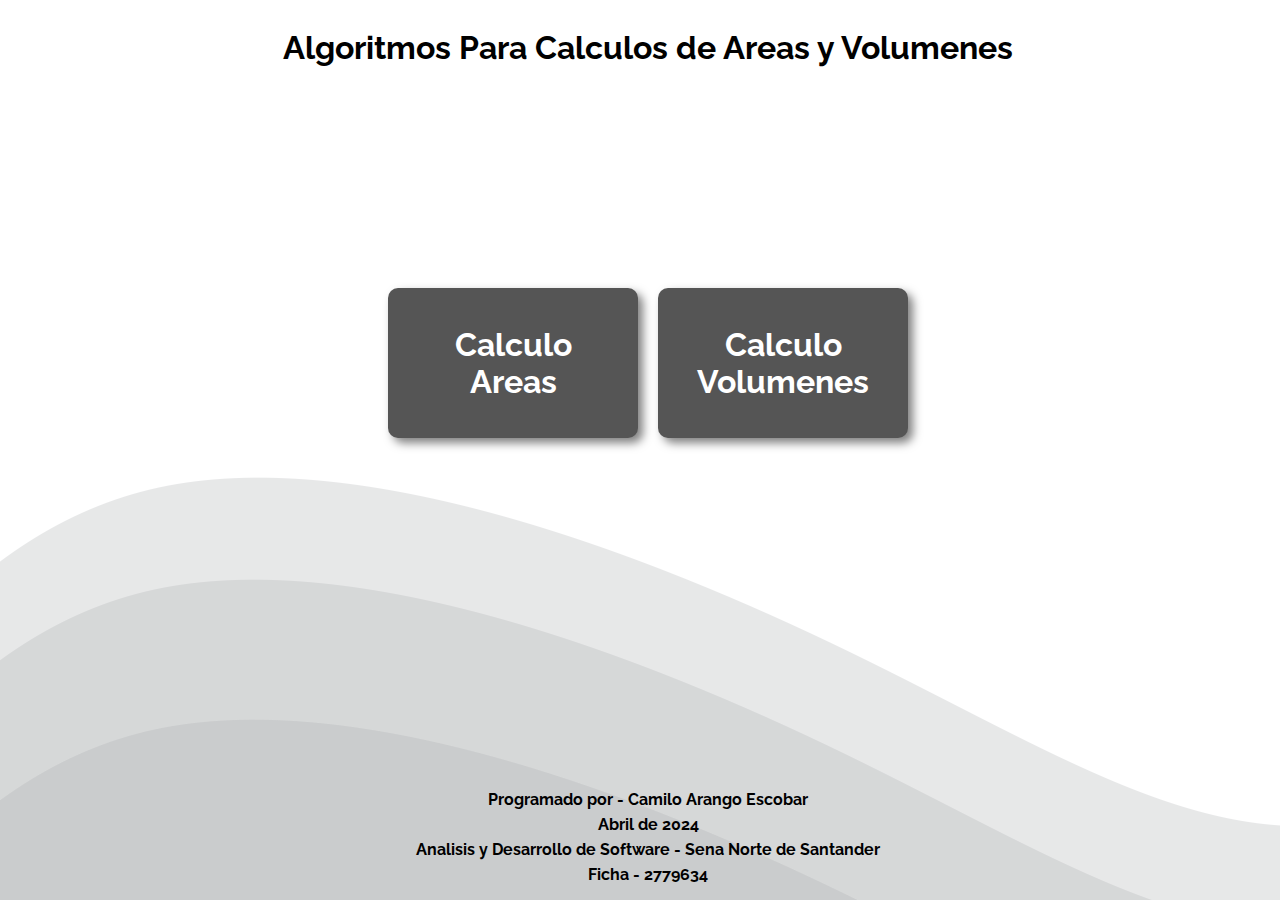
<file: index.html>
<!DOCTYPE html>
<html lang="en">
<head>
    <meta charset="UTF-8">
    <meta name="viewport" content="width=device-width, initial-scale=1.0">
    <link rel="icon" href="./public/logo_sena.svg" />
    <link rel="stylesheet" href="./css/index.css">
    <link rel="preconnect" href="https://fonts.googleapis.com">
    <link rel="preconnect" href="https://fonts.gstatic.com" crossorigin>
    <link href="https://fonts.googleapis.com/css2?family=Raleway:ital,wght@0,100..900;1,100..900&display=swap" rel="stylesheet">
    <title>Matematicas</title>
</head>
<body class="body">
    <h1 class="titulo">Algoritmos Para Calculos de Areas y Volumenes</h1>
    <div class="buttons">
        <a href="./pages/Areas.html">
            <div class="button">
                <p>Calculo<br>Areas</p>
            </div>
        </a>
        <a href="./pages/Volumenes.html">
            <div class="button">
                <p>Calculo<br>Volumenes</p>
            </div>
        </a>
        
        
        
    </div>

    <footer class="footer">
        <div class="footer__div">
            <p class="footer__text">Programado por - Camilo Arango Escobar</p>
            <p class="footer__text">Abril de 2024</p>
            <p class="footer__text">Analisis y Desarrollo de Software - Sena Norte de Santander</p>
            <p class="footer__text">Ficha - 2779634</p>
        </div>
    </footer>
    
</body>

</html>
</file>
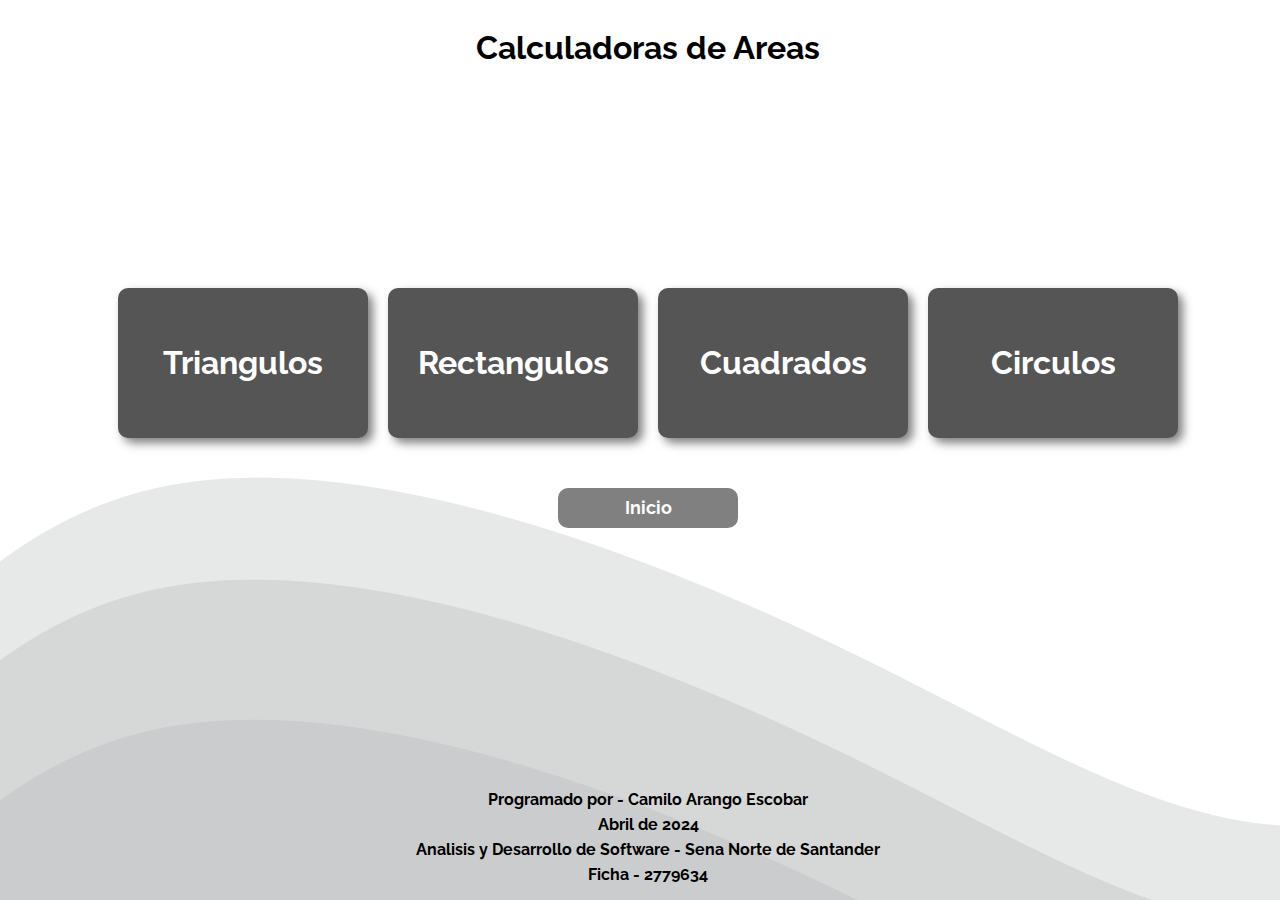
<file: pages/Areas.html>
<!DOCTYPE html>
<html lang="en">
<head>
    <meta charset="UTF-8">
    <meta name="viewport" content="width=device-width, initial-scale=1.0">
    <link rel="icon" href="../public/logo_sena.svg" />
    <link rel="stylesheet" href="../css/index.css">
    <link rel="preconnect" href="https://fonts.googleapis.com">
    <link rel="preconnect" href="https://fonts.gstatic.com" crossorigin>
    <link href="https://fonts.googleapis.com/css2?family=Raleway:ital,wght@0,100..900;1,100..900&display=swap" rel="stylesheet">
    <title>Calculadora de Areas</title>
</head>
<body class="body">
    <h1 class="titulo">Calculadoras de Areas</h1>
    <div class="buttons">
        <a href="../pages/triangulos.html">
            <div class="button">
                <p>Triangulos</p>
            </div>
        </a>
        <a href="../pages/rectangulos.html">
            <div class="button">
                <p>Rectangulos</p>
            </div>
        </a>
        <a href="../pages/cuadrados.html">
            <div class="button">
                <p>Cuadrados</p>
            </div>
        </a>
        <a href="../pages/circulos.html">
            <div class="button">
                <p>Circulos</p>
            </div>
        </a>
    </div>
    <div class="back__menu">
        <a href="../index.html"><button class="form__button">Inicio</button></a>
    </div>

    <footer class="footer">
        <div class="footer__div">
            <p class="footer__text">Programado por - Camilo Arango Escobar</p>
            <p class="footer__text">Abril de 2024</p>
            <p class="footer__text">Analisis y Desarrollo de Software - Sena Norte de Santander</p>
            <p class="footer__text">Ficha - 2779634</p>
        </div>
    </footer>
    
</body>

</html>
</file>
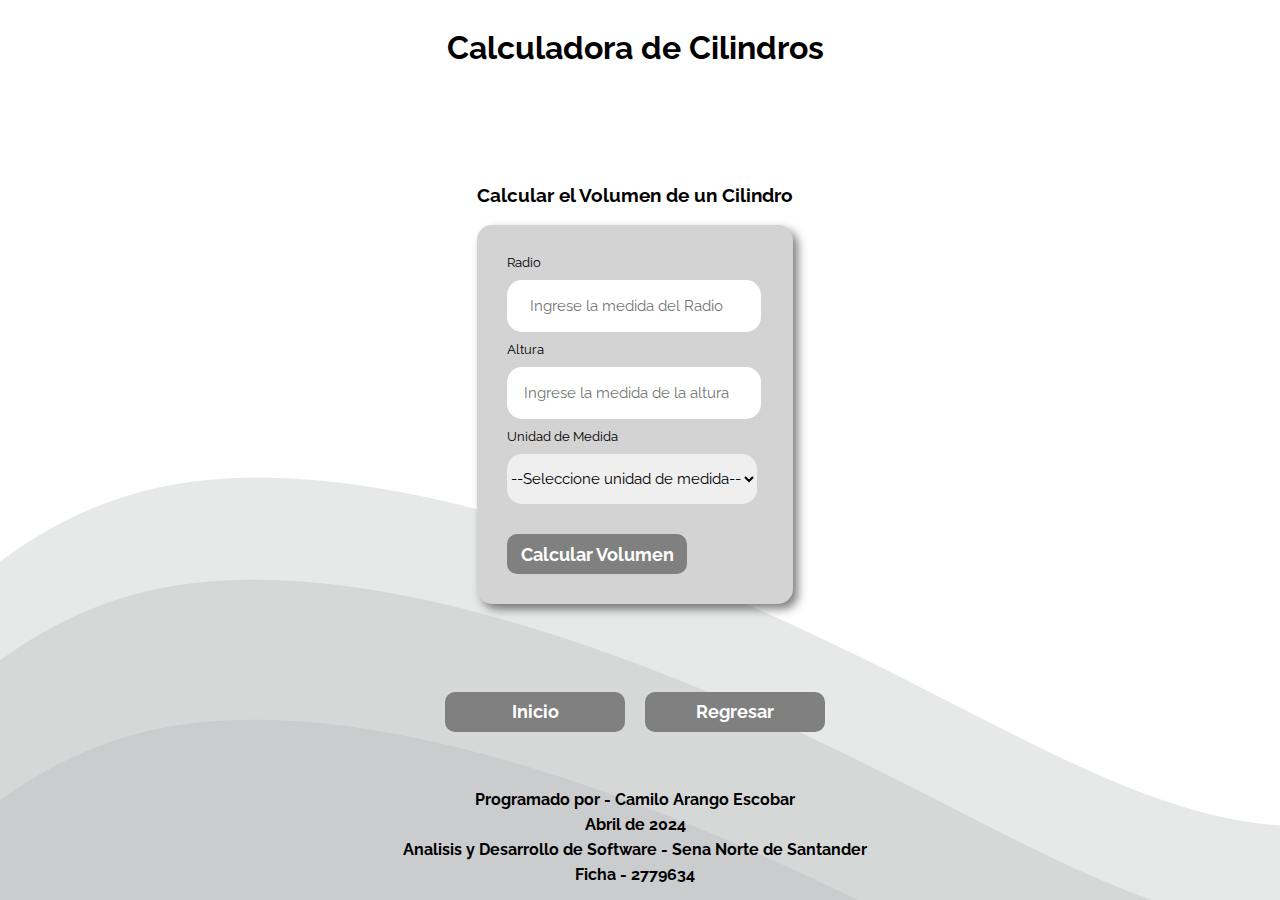
<file: pages/cilindros.html>
<!DOCTYPE html>
<html lang="en">
<head>
    <meta charset="UTF-8">
    <meta name="viewport" content="width=device-width, initial-scale=1.0">
    <link rel="icon" href="../public/logo_sena.svg" />
    <link rel="stylesheet" href="../css/pregunta1.css">
    <link rel="preconnect" href="https://fonts.googleapis.com">
    <link rel="preconnect" href="https://fonts.gstatic.com" crossorigin>
    <link href="https://fonts.googleapis.com/css2?family=Raleway:ital,wght@0,100..900;1,100..900&display=swap" rel="stylesheet">
    <title>Cilindros</title>
</head>
<body class="body">
    <h1 class="titulo">Calculadora de Cilindros</h1>
    <div class="content__div">
        
        <div class="form__div">
            <h3>Calcular el Volumen de un Cilindro</h3>
            <form action="submit" class="form volumen">

                <label for="input" class="label">Radio</label>
                <input type="number" class="input radio" placeholder="Ingrese la medida del Radio">
                <label for="input" class="label">Altura</label>
                <input type="number" class="input altura" placeholder="Ingrese la medida de la altura">

                <label for="medidas" class="label">Unidad de Medida</label>
                <select name="medidas" id="medidas" class="input medida_volumen">
                    <option value="">--Seleccione unidad de medida--</option>
                    <option value="cm">Centimetros</option>
                    <option value="m">Metros</option>
                    <option value="km">Kilometros</option>
                    <option value="in">Pulgadas</option>
                    <option value="ft">Pies</option>
                    <option value="mi">Millas</option>
                </select>

                <button class="form__button">Calcular Volumen</button>
            </form>

        </div>

    </div>
    <div class="back__menu">
        <a href="../index.html"><button class="form__button">Inicio</button></a>
        <a href="../pages/Volumenes.html"><button class="form__button">Regresar</button></a>
    </div>
    
   
    <footer class="footer">
        <div class="footer__div">
            <p class="footer__text">Programado por - Camilo Arango Escobar</p>
            <p class="footer__text">Abril de 2024</p>
            <p class="footer__text">Analisis y Desarrollo de Software - Sena Norte de Santander</p>
            <p class="footer__text">Ficha - 2779634</p>
        </div>
    </footer>
    
    <script src="../scripts/cilindros.js" type="text/javascript"></script>
</body>

</html>
</file>
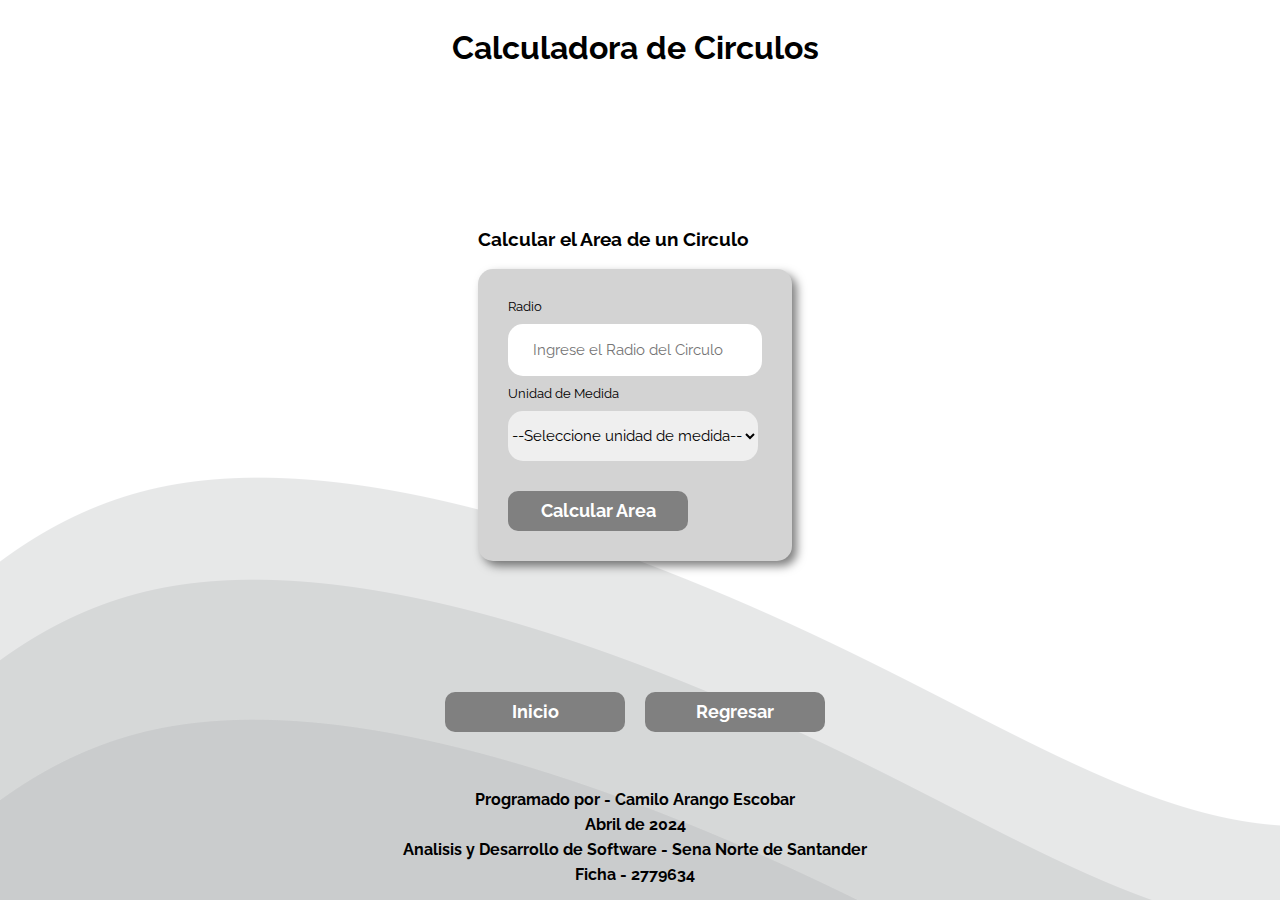
<file: pages/circulos.html>
<!DOCTYPE html>
<html lang="en">
<head>
    <meta charset="UTF-8">
    <meta name="viewport" content="width=device-width, initial-scale=1.0">
    <link rel="icon" href="../public/logo_sena.svg" />
    <link rel="stylesheet" href="../css/pregunta1.css">
    <link rel="preconnect" href="https://fonts.googleapis.com">
    <link rel="preconnect" href="https://fonts.gstatic.com" crossorigin>
    <link href="https://fonts.googleapis.com/css2?family=Raleway:ital,wght@0,100..900;1,100..900&display=swap" rel="stylesheet">
    <title>Circulos</title>
</head>
<body class="body">
    <h1 class="titulo">Calculadora de Circulos</h1>
    <div class="content__div">
        
        <div class="form__div">
            <h3>Calcular el Area de un Circulo</h3>
            <form action="submit" class="form area">

                <label for="input" class="label">Radio</label>
                <input type="number" class="input radio_area" placeholder="Ingrese el Radio del Circulo">

                <label for="medidas" class="label">Unidad de Medida</label>
                <select name="medidas" id="medidas" class="input medida_area">
                    <option value="">--Seleccione unidad de medida--</option>
                    <option value="cm">Centimetros</option>
                    <option value="m">Metros</option>
                    <option value="km">Kilometros</option>
                    <option value="in">Pulgadas</option>
                    <option value="ft">Pies</option>
                    <option value="mi">Millas</option>
                </select>

                <button class="form__button">Calcular Area</button>
            </form>

        </div>

    </div>
    <div class="back__menu">
        <a href="../index.html"><button class="form__button">Inicio</button></a>
        <a href="../pages/Areas.html"><button class="form__button">Regresar</button></a>
    </div>
    
   
    <footer class="footer">
        <div class="footer__div">
            <p class="footer__text">Programado por - Camilo Arango Escobar</p>
            <p class="footer__text">Abril de 2024</p>
            <p class="footer__text">Analisis y Desarrollo de Software - Sena Norte de Santander</p>
            <p class="footer__text">Ficha - 2779634</p>
        </div>
    </footer>
    
    <script src="../scripts/circulos.js" type="text/javascript"></script>
</body>

</html>
</file>
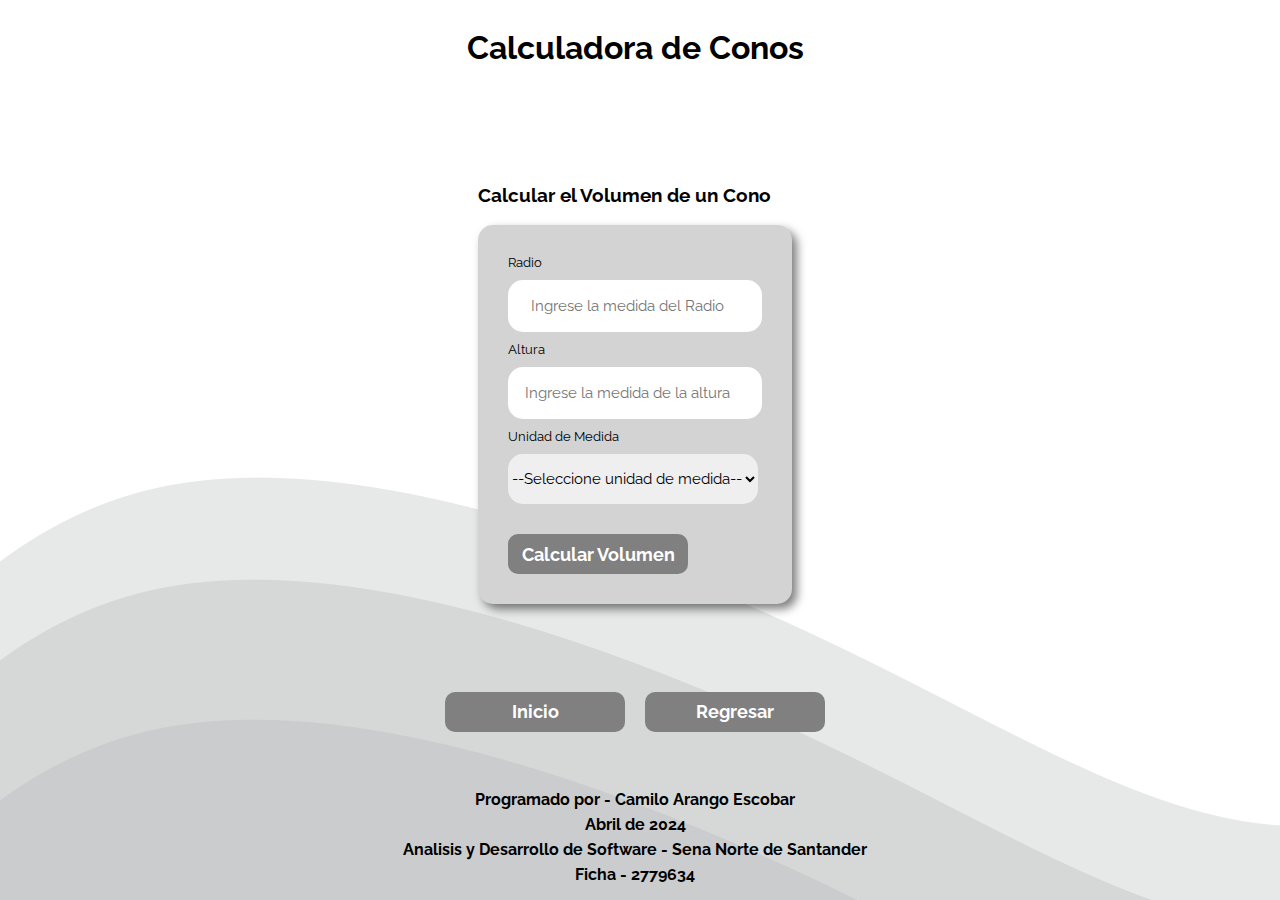
<file: pages/conos.html>
<!DOCTYPE html>
<html lang="en">
<head>
    <meta charset="UTF-8">
    <meta name="viewport" content="width=device-width, initial-scale=1.0">
    <link rel="icon" href="../public/logo_sena.svg" />
    <link rel="stylesheet" href="../css/pregunta1.css">
    <link rel="preconnect" href="https://fonts.googleapis.com">
    <link rel="preconnect" href="https://fonts.gstatic.com" crossorigin>
    <link href="https://fonts.googleapis.com/css2?family=Raleway:ital,wght@0,100..900;1,100..900&display=swap" rel="stylesheet">
    <title>Conos</title>
</head>
<body class="body">
    <h1 class="titulo">Calculadora de Conos</h1>
    <div class="content__div">
        
        <div class="form__div">
            <h3>Calcular el Volumen de un Cono</h3>
            <form action="submit" class="form volumen">

                <label for="input" class="label">Radio</label>
                <input type="number" class="input radio" placeholder="Ingrese la medida del Radio">
                <label for="input" class="label">Altura</label>
                <input type="number" class="input altura" placeholder="Ingrese la medida de la altura">

                <label for="medidas" class="label">Unidad de Medida</label>
                <select name="medidas" id="medidas" class="input medida_volumen">
                    <option value="">--Seleccione unidad de medida--</option>
                    <option value="cm">Centimetros</option>
                    <option value="m">Metros</option>
                    <option value="km">Kilometros</option>
                    <option value="in">Pulgadas</option>
                    <option value="ft">Pies</option>
                    <option value="mi">Millas</option>
                </select>

                <button class="form__button">Calcular Volumen</button>
            </form>

        </div>

    </div>
    <div class="back__menu">
        <a href="../index.html"><button class="form__button">Inicio</button></a>
        <a href="../pages/Volumenes.html"><button class="form__button">Regresar</button></a>
    </div>
    
   
    <footer class="footer">
        <div class="footer__div">
            <p class="footer__text">Programado por - Camilo Arango Escobar</p>
            <p class="footer__text">Abril de 2024</p>
            <p class="footer__text">Analisis y Desarrollo de Software - Sena Norte de Santander</p>
            <p class="footer__text">Ficha - 2779634</p>
        </div>
    </footer>
    
    <script src="../scripts/conos.js" type="text/javascript"></script>
</body>

</html>
</file>
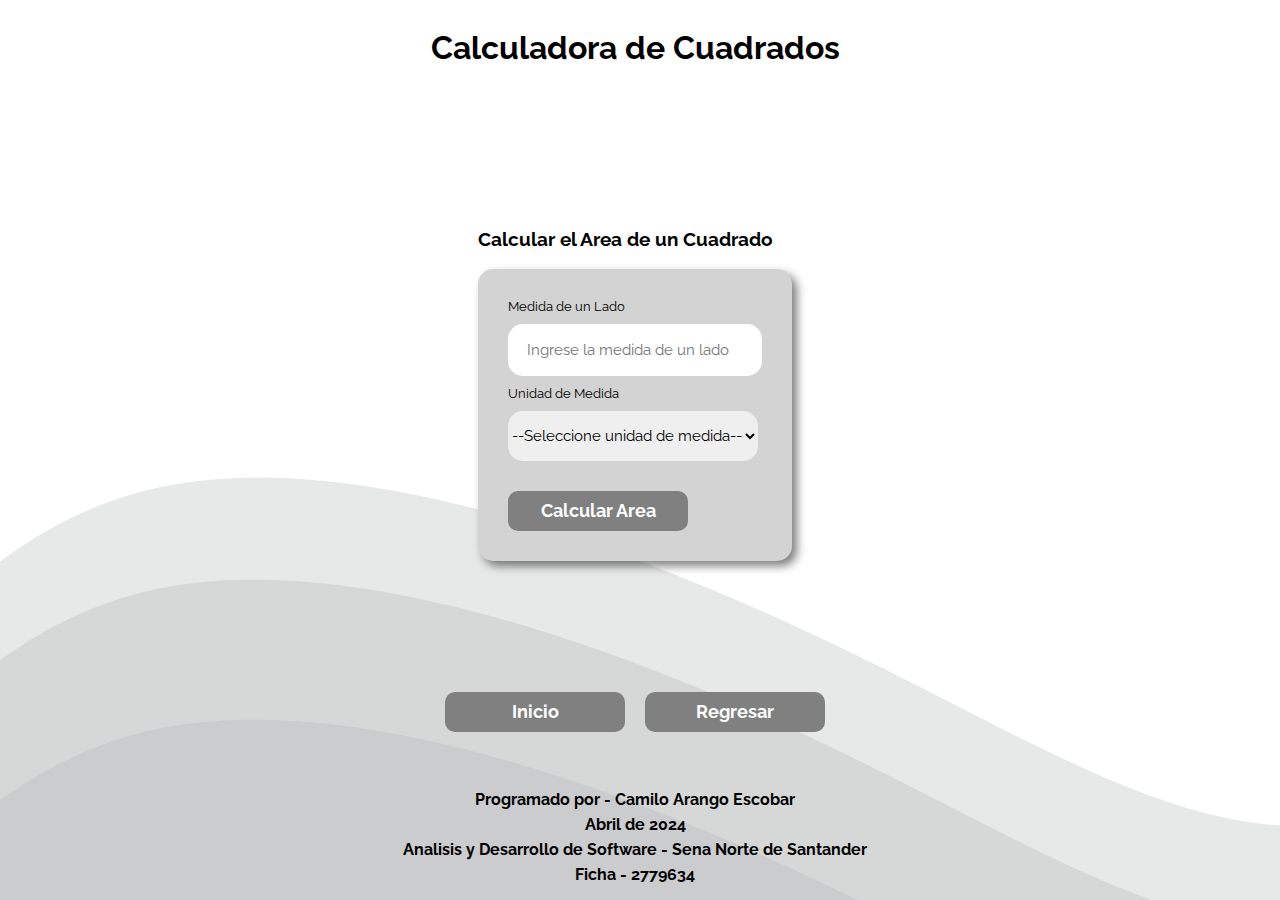
<file: pages/cuadrados.html>
<!DOCTYPE html>
<html lang="en">
<head>
    <meta charset="UTF-8">
    <meta name="viewport" content="width=device-width, initial-scale=1.0">
    <link rel="icon" href="../public/logo_sena.svg" />
    <link rel="stylesheet" href="../css/pregunta1.css">
    <link rel="preconnect" href="https://fonts.googleapis.com">
    <link rel="preconnect" href="https://fonts.gstatic.com" crossorigin>
    <link href="https://fonts.googleapis.com/css2?family=Raleway:ital,wght@0,100..900;1,100..900&display=swap" rel="stylesheet">
    <title>Cuadrados</title>
</head>
<body class="body">
    <h1 class="titulo">Calculadora de Cuadrados</h1>
    <div class="content__div">
        
        <div class="form__div">
            <h3>Calcular el Area de un Cuadrado</h3>
            <form action="submit" class="form area">

                <label for="input" class="label">Medida de un Lado</label>
                <input type="number" class="input base" placeholder="Ingrese la medida de un lado">

                <label for="medidas" class="label">Unidad de Medida</label>
                <select name="medidas" id="medidas" class="input medida_area">
                    <option value="">--Seleccione unidad de medida--</option>
                    <option value="cm">Centimetros</option>
                    <option value="m">Metros</option>
                    <option value="km">Kilometros</option>
                    <option value="in">Pulgadas</option>
                    <option value="ft">Pies</option>
                    <option value="mi">Millas</option>
                </select>

                <button class="form__button">Calcular Area</button>
            </form>

        </div>

    </div>
    <div class="back__menu">
        <a href="../index.html"><button class="form__button">Inicio</button></a>
        <a href="../pages/Areas.html"><button class="form__button">Regresar</button></a>
    </div>
    
   
    <footer class="footer">
        <div class="footer__div">
            <p class="footer__text">Programado por - Camilo Arango Escobar</p>
            <p class="footer__text">Abril de 2024</p>
            <p class="footer__text">Analisis y Desarrollo de Software - Sena Norte de Santander</p>
            <p class="footer__text">Ficha - 2779634</p>
        </div>
    </footer>
    
    <script src="../scripts/cuadrados.js" type="text/javascript"></script>
</body>

</html>
</file>
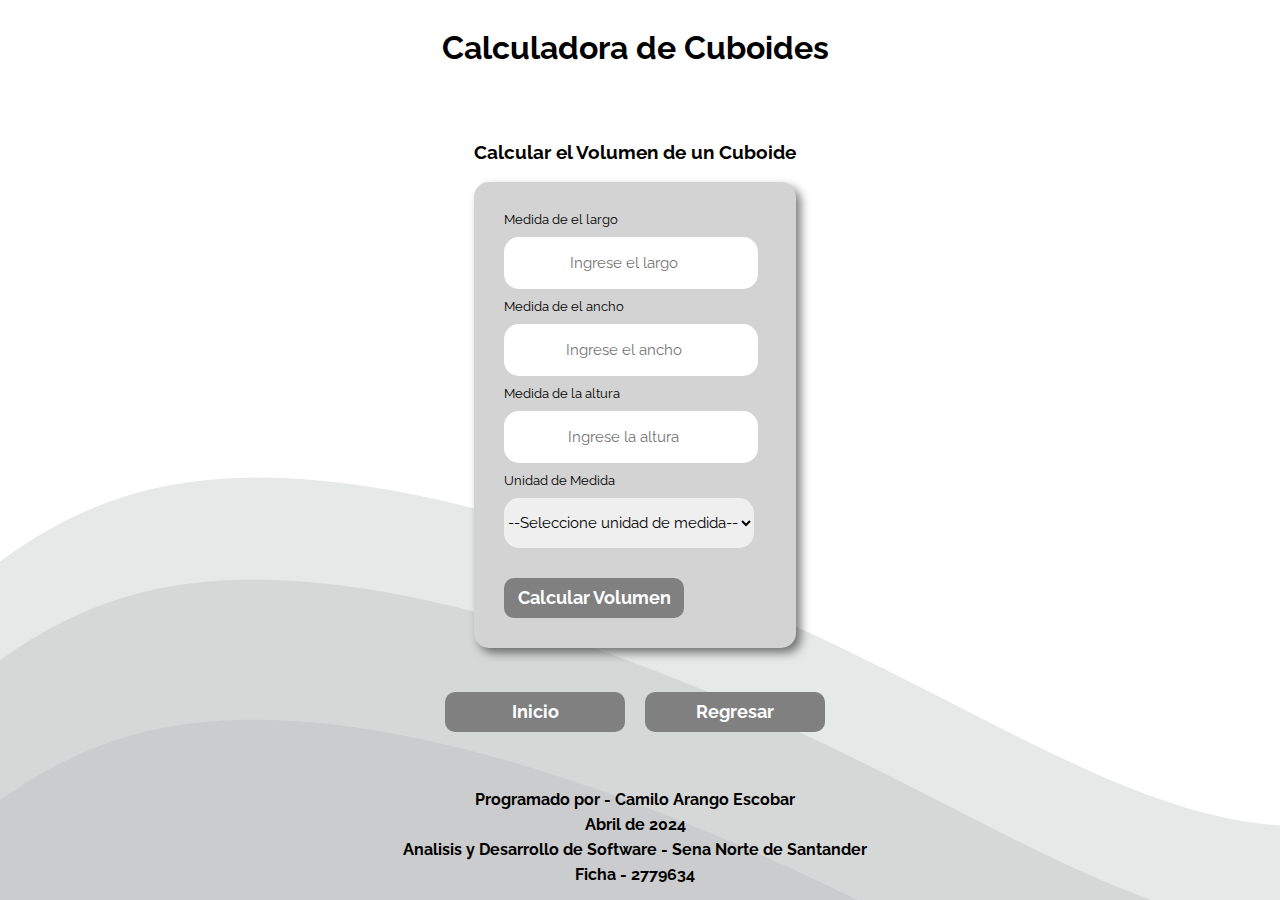
<file: pages/cuboides.html>
<!DOCTYPE html>
<html lang="en">
<head>
    <meta charset="UTF-8">
    <meta name="viewport" content="width=device-width, initial-scale=1.0">
    <link rel="icon" href="../public/logo_sena.svg" />
    <link rel="stylesheet" href="../css/pregunta1.css">
    <link rel="preconnect" href="https://fonts.googleapis.com">
    <link rel="preconnect" href="https://fonts.gstatic.com" crossorigin>
    <link href="https://fonts.googleapis.com/css2?family=Raleway:ital,wght@0,100..900;1,100..900&display=swap" rel="stylesheet">
    <title>Cuboides</title>
</head>
<body class="body">
    <h1 class="titulo">Calculadora de Cuboides</h1>
    <div class="content__div">
        
        <div class="form__div">
            <h3>Calcular el Volumen de un Cuboide</h3>
            <form action="submit" class="form volumen">

                <label for="input" class="label">Medida de el largo</label>
                <input type="number" class="input largo" placeholder="Ingrese el largo">
                <label for="input" class="label">Medida de el ancho</label>
                <input type="number" class="input ancho" placeholder="Ingrese el ancho">
                <label for="input" class="label">Medida de la altura</label>
                <input type="number" class="input alto" placeholder="Ingrese la altura">

                <label for="medidas" class="label">Unidad de Medida</label>
                <select name="medidas" id="medidas" class="input medida_volumen">
                    <option value="">--Seleccione unidad de medida--</option>
                    <option value="cm">Centimetros</option>
                    <option value="m">Metros</option>
                    <option value="km">Kilometros</option>
                    <option value="in">Pulgadas</option>
                    <option value="ft">Pies</option>
                    <option value="mi">Millas</option>
                </select>

                <button class="form__button">Calcular Volumen</button>
            </form>

        </div>

    </div>
    <div class="back__menu">
        <a href="../index.html"><button class="form__button">Inicio</button></a>
        <a href="../pages/Volumenes.html"><button class="form__button">Regresar</button></a>
    </div>
    
   
    <footer class="footer">
        <div class="footer__div">
            <p class="footer__text">Programado por - Camilo Arango Escobar</p>
            <p class="footer__text">Abril de 2024</p>
            <p class="footer__text">Analisis y Desarrollo de Software - Sena Norte de Santander</p>
            <p class="footer__text">Ficha - 2779634</p>
        </div>
    </footer>
    
    <script src="../scripts/cuboides.js" type="text/javascript"></script>
</body>

</html>
</file>
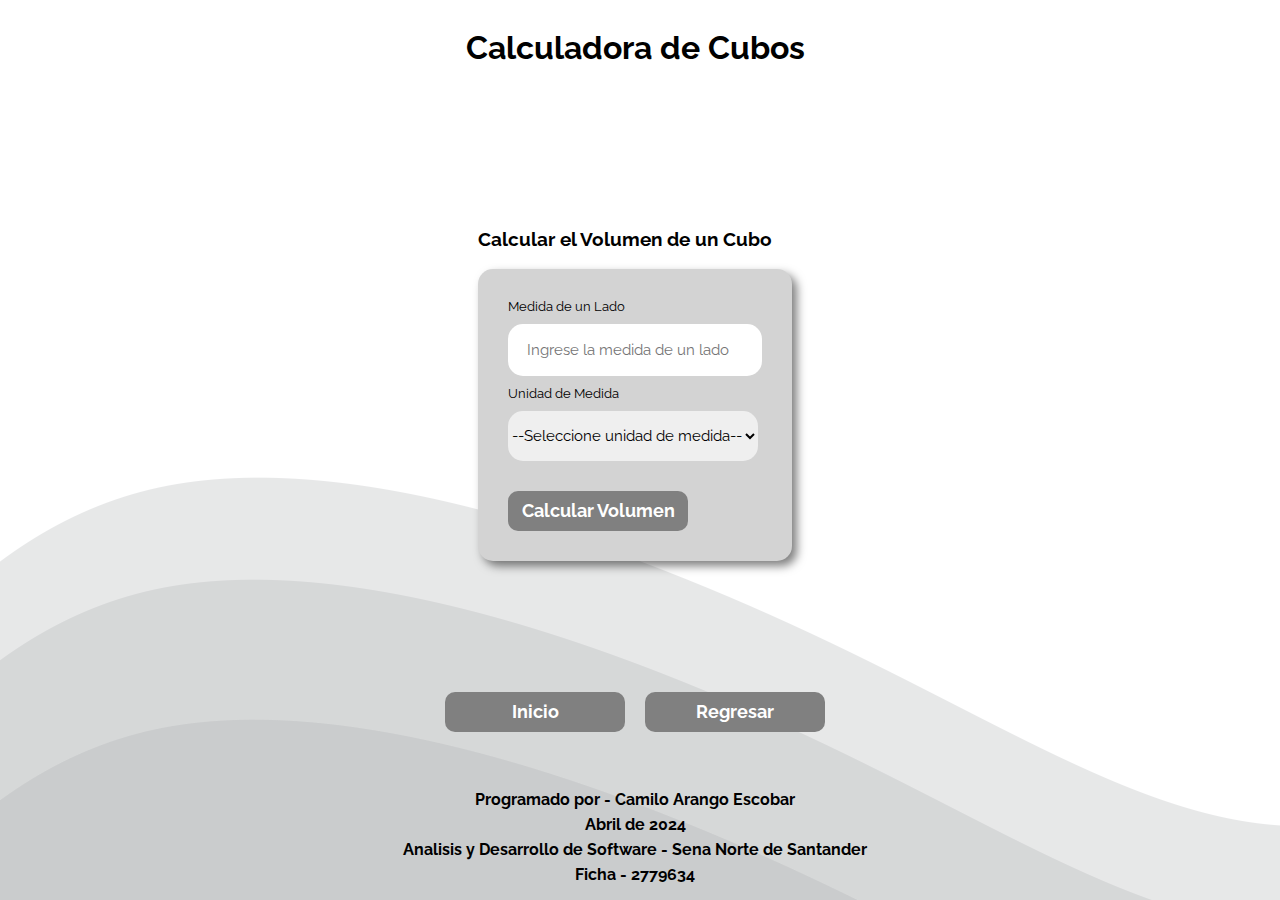
<file: pages/cubos.html>
<!DOCTYPE html>
<html lang="en">
<head>
    <meta charset="UTF-8">
    <meta name="viewport" content="width=device-width, initial-scale=1.0">
    <link rel="icon" href="../public/logo_sena.svg" />
    <link rel="stylesheet" href="../css/pregunta1.css">
    <link rel="preconnect" href="https://fonts.googleapis.com">
    <link rel="preconnect" href="https://fonts.gstatic.com" crossorigin>
    <link href="https://fonts.googleapis.com/css2?family=Raleway:ital,wght@0,100..900;1,100..900&display=swap" rel="stylesheet">
    <title>Cubos</title>
</head>
<body class="body">
    <h1 class="titulo">Calculadora de Cubos</h1>
    <div class="content__div">
        
        <div class="form__div">
            <h3>Calcular el Volumen de un Cubo</h3>
            <form action="submit" class="form volumen">

                <label for="input" class="label">Medida de un Lado</label>
                <input type="number" class="input base" placeholder="Ingrese la medida de un lado">

                <label for="medidas" class="label">Unidad de Medida</label>
                <select name="medidas" id="medidas" class="input medida_volumen">
                    <option value="">--Seleccione unidad de medida--</option>
                    <option value="cm">Centimetros</option>
                    <option value="m">Metros</option>
                    <option value="km">Kilometros</option>
                    <option value="in">Pulgadas</option>
                    <option value="ft">Pies</option>
                    <option value="mi">Millas</option>
                </select>

                <button class="form__button">Calcular Volumen</button>
            </form>

        </div>

    </div>
    <div class="back__menu">
        <a href="../index.html"><button class="form__button">Inicio</button></a>
        <a href="../pages/Volumenes.html"><button class="form__button">Regresar</button></a>
    </div>
    
   
    <footer class="footer">
        <div class="footer__div">
            <p class="footer__text">Programado por - Camilo Arango Escobar</p>
            <p class="footer__text">Abril de 2024</p>
            <p class="footer__text">Analisis y Desarrollo de Software - Sena Norte de Santander</p>
            <p class="footer__text">Ficha - 2779634</p>
        </div>
    </footer>
    
    <script src="../scripts/cubos.js" type="text/javascript"></script>
</body>

</html>
</file>
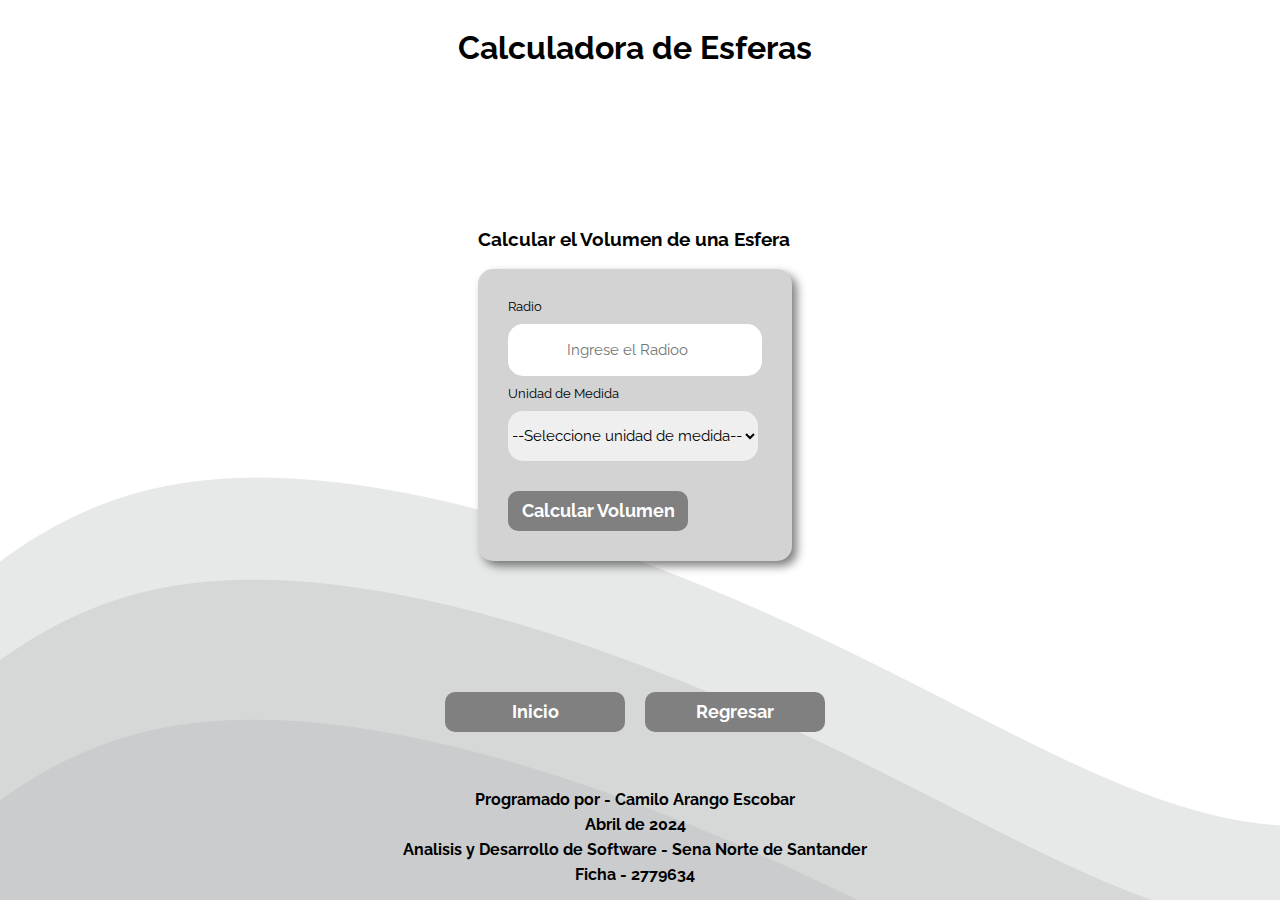
<file: pages/esferas.html>
<!DOCTYPE html>
<html lang="en">
<head>
    <meta charset="UTF-8">
    <meta name="viewport" content="width=device-width, initial-scale=1.0">
    <link rel="icon" href="../public/logo_sena.svg" />
    <link rel="stylesheet" href="../css/pregunta1.css">
    <link rel="preconnect" href="https://fonts.googleapis.com">
    <link rel="preconnect" href="https://fonts.gstatic.com" crossorigin>
    <link href="https://fonts.googleapis.com/css2?family=Raleway:ital,wght@0,100..900;1,100..900&display=swap" rel="stylesheet">
    <title>Esferas</title>
</head>
<body class="body">
    <h1 class="titulo">Calculadora de Esferas</h1>
    <div class="content__div">
        
        <div class="form__div">
            <h3>Calcular el Volumen de una Esfera</h3>
            <form action="submit" class="form volumen">

                <label for="input" class="label">Radio</label>
                <input type="number" class="input radio" placeholder="Ingrese el Radioo">

                <label for="medidas" class="label">Unidad de Medida</label>
                <select name="medidas" id="medidas" class="input medida_volumen">
                    <option value="">--Seleccione unidad de medida--</option>
                    <option value="cm">Centimetros</option>
                    <option value="m">Metros</option>
                    <option value="km">Kilometros</option>
                    <option value="in">Pulgadas</option>
                    <option value="ft">Pies</option>
                    <option value="mi">Millas</option>
                </select>

                <button class="form__button">Calcular Volumen</button>
            </form>

        </div>

    </div>
    <div class="back__menu">
        <a href="../index.html"><button class="form__button">Inicio</button></a>
        <a href="../pages/Volumenes.html"><button class="form__button">Regresar</button></a>
    </div>
    
   
    <footer class="footer">
        <div class="footer__div">
            <p class="footer__text">Programado por - Camilo Arango Escobar</p>
            <p class="footer__text">Abril de 2024</p>
            <p class="footer__text">Analisis y Desarrollo de Software - Sena Norte de Santander</p>
            <p class="footer__text">Ficha - 2779634</p>
        </div>
    </footer>
    
    <script src="../scripts/esferas.js" type="text/javascript"></script>
</body>

</html>
</file>
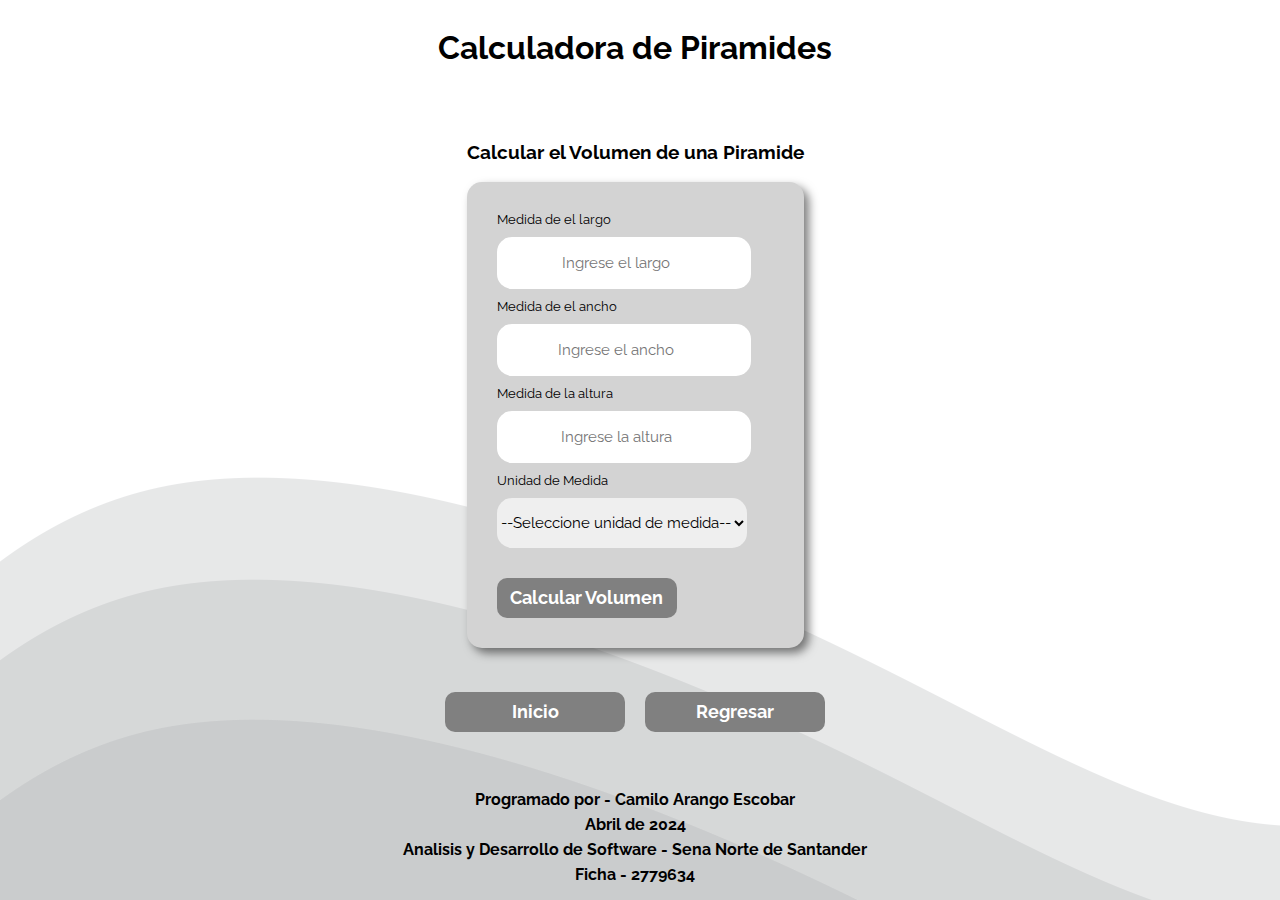
<file: pages/piramides.html>
<!DOCTYPE html>
<html lang="en">
<head>
    <meta charset="UTF-8">
    <meta name="viewport" content="width=device-width, initial-scale=1.0">
    <link rel="icon" href="../public/logo_sena.svg" />
    <link rel="stylesheet" href="../css/pregunta1.css">
    <link rel="preconnect" href="https://fonts.googleapis.com">
    <link rel="preconnect" href="https://fonts.gstatic.com" crossorigin>
    <link href="https://fonts.googleapis.com/css2?family=Raleway:ital,wght@0,100..900;1,100..900&display=swap" rel="stylesheet">
    <title>Piramides</title>
</head>
<body class="body">
    <h1 class="titulo">Calculadora de Piramides</h1>
    <div class="content__div">
        
        <div class="form__div">
            <h3>Calcular el Volumen de una Piramide</h3>
            <form action="submit" class="form volumen">

                <label for="input" class="label">Medida de el largo</label>
                <input type="number" class="input largo" placeholder="Ingrese el largo">
                <label for="input" class="label">Medida de el ancho</label>
                <input type="number" class="input ancho" placeholder="Ingrese el ancho">
                <label for="input" class="label">Medida de la altura</label>
                <input type="number" class="input alto" placeholder="Ingrese la altura">

                <label for="medidas" class="label">Unidad de Medida</label>
                <select name="medidas" id="medidas" class="input medida_volumen">
                    <option value="">--Seleccione unidad de medida--</option>
                    <option value="cm">Centimetros</option>
                    <option value="m">Metros</option>
                    <option value="km">Kilometros</option>
                    <option value="in">Pulgadas</option>
                    <option value="ft">Pies</option>
                    <option value="mi">Millas</option>
                </select>

                <button class="form__button">Calcular Volumen</button>
            </form>

        </div>

    </div>
    <div class="back__menu">
        <a href="../index.html"><button class="form__button">Inicio</button></a>
        <a href="../pages/Volumenes.html"><button class="form__button">Regresar</button></a>
    </div>
    
   
    <footer class="footer">
        <div class="footer__div">
            <p class="footer__text">Programado por - Camilo Arango Escobar</p>
            <p class="footer__text">Abril de 2024</p>
            <p class="footer__text">Analisis y Desarrollo de Software - Sena Norte de Santander</p>
            <p class="footer__text">Ficha - 2779634</p>
        </div>
    </footer>
    
    <script src="../scripts/piramides.js" type="text/javascript"></script>
</body>

</html>
</file>
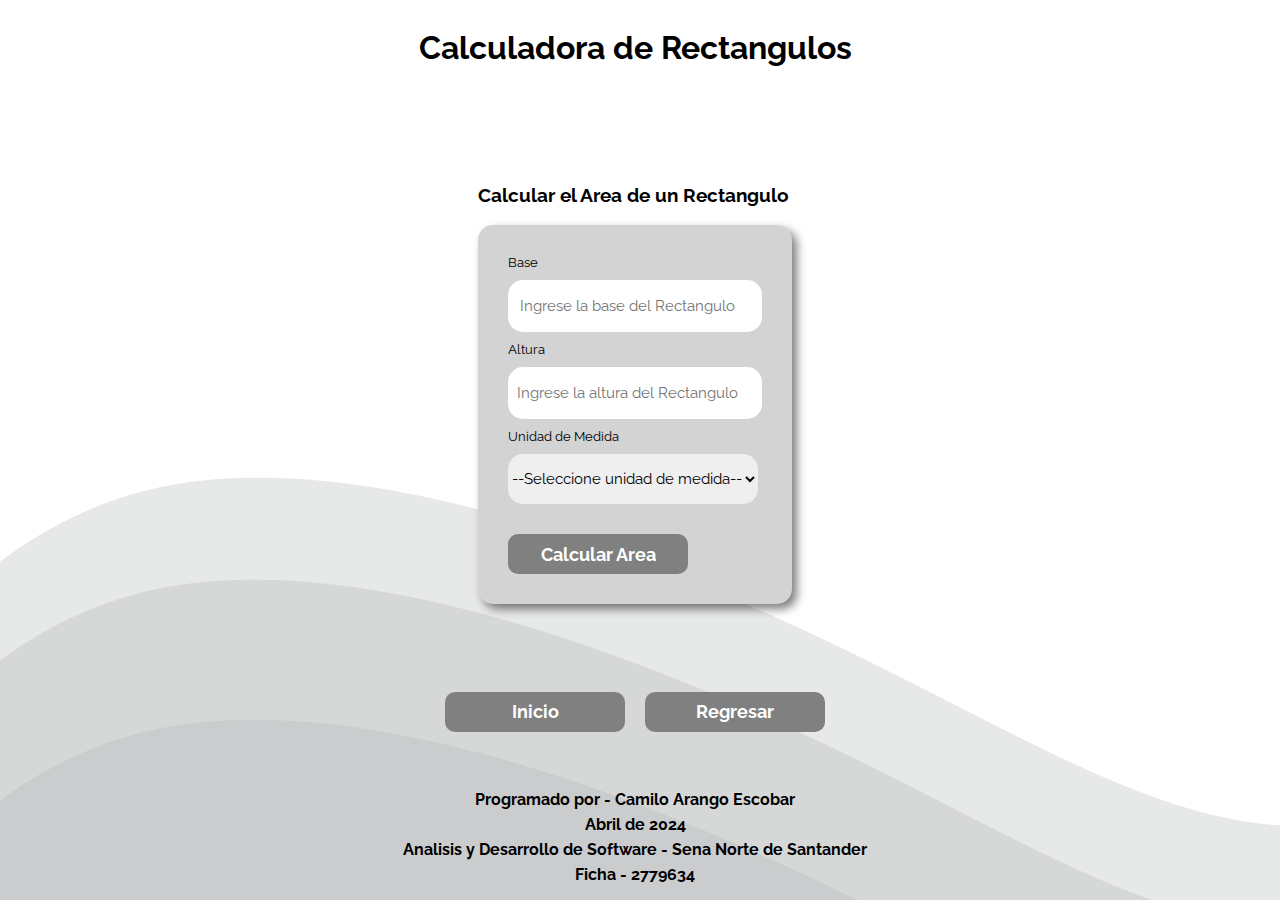
<file: pages/rectangulos.html>
<!DOCTYPE html>
<html lang="en">
<head>
    <meta charset="UTF-8">
    <meta name="viewport" content="width=device-width, initial-scale=1.0">
    <link rel="icon" href="../public/logo_sena.svg" />
    <link rel="stylesheet" href="../css/pregunta1.css">
    <link rel="preconnect" href="https://fonts.googleapis.com">
    <link rel="preconnect" href="https://fonts.gstatic.com" crossorigin>
    <link href="https://fonts.googleapis.com/css2?family=Raleway:ital,wght@0,100..900;1,100..900&display=swap" rel="stylesheet">
    <title>Rectangulos</title>
</head>
<body class="body">
    <h1 class="titulo">Calculadora de Rectangulos</h1>
    <div class="content__div">
       
        <div class="form__div">
            <h3>Calcular el Area de un Rectangulo</h3>
            <form action="submit" class="form area">

                <label for="input" class="label">Base</label>
                <input type="number" class="input base" placeholder="Ingrese la base del Rectangulo">

                <label for="input" class="label">Altura</label>
                <input type="number" class="input altura" placeholder="Ingrese la altura del Rectangulo">

                <label for="medidas" class="label">Unidad de Medida</label>
                <select name="medidas" id="medidas" class="input medida_area">
                    <option value="">--Seleccione unidad de medida--</option>
                    <option value="cm">Centimetros</option>
                    <option value="m">Metros</option>
                    <option value="km">Kilometros</option>
                    <option value="in">Pulgadas</option>
                    <option value="ft">Pies</option>
                    <option value="mi">Millas</option>
                </select>

                <button class="form__button">Calcular Area</button>
            </form>

        </div>

    </div>
    <div class="back__menu">
        <a href="../index.html"><button class="form__button">Inicio</button></a>
        <a href="../pages/Areas.html"><button class="form__button">Regresar</button></a>
    </div>
    
   
    <footer class="footer">
        <div class="footer__div">
            <p class="footer__text">Programado por - Camilo Arango Escobar</p>
            <p class="footer__text">Abril de 2024</p>
            <p class="footer__text">Analisis y Desarrollo de Software - Sena Norte de Santander</p>
            <p class="footer__text">Ficha - 2779634</p>
        </div>
    </footer>
    
    <script src="../scripts/rectangulos.js" type="text/javascript"></script>
</body>

</html>
</file>
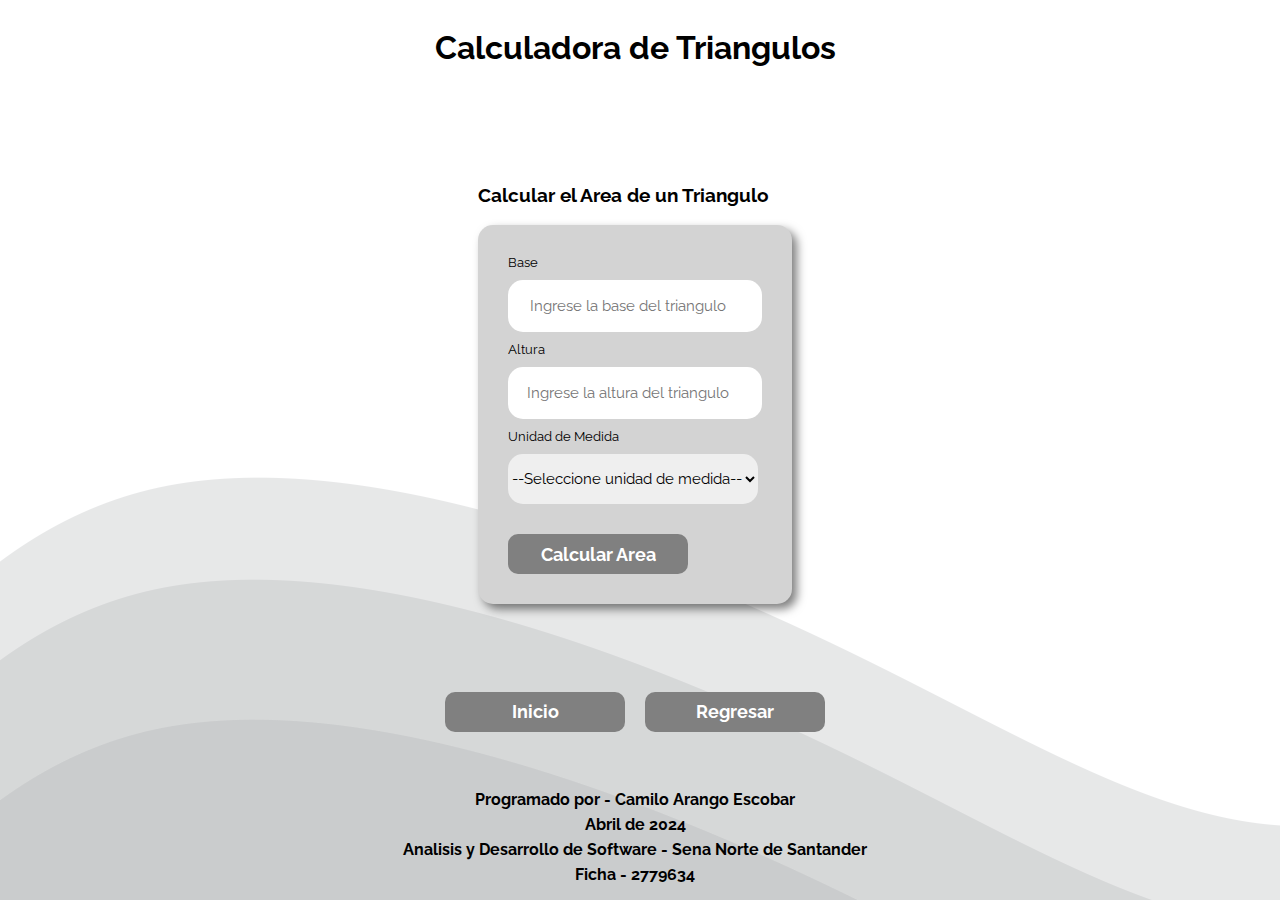
<file: pages/triangulos.html>
<!DOCTYPE html>
<html lang="en">
<head>
    <meta charset="UTF-8">
    <meta name="viewport" content="width=device-width, initial-scale=1.0">
    <link rel="icon" href="../public/logo_sena.svg" />
    <link rel="stylesheet" href="../css/pregunta1.css">
    <link rel="preconnect" href="https://fonts.googleapis.com">
    <link rel="preconnect" href="https://fonts.gstatic.com" crossorigin>
    <link href="https://fonts.googleapis.com/css2?family=Raleway:ital,wght@0,100..900;1,100..900&display=swap" rel="stylesheet">
    <title>Triangulos</title>
</head>
<body class="body">
    <h1 class="titulo">Calculadora de Triangulos</h1>
    <div class="content__div">
        
        <div class="form__div">
            <h3>Calcular el Area de un Triangulo</h3>
            <form action="submit" class="form area">
                <label for="input" class="label">Base</label>
                <input type="number" class="input base" placeholder="Ingrese la base del triangulo">
                <label for="input" class="label">Altura</label>
                <input type="number" class="input altura" placeholder="Ingrese la altura del triangulo">
                <label for="medidas" class="label">Unidad de Medida</label>
                <select name="medidas" id="medidas" class="input medida_area">
                    <option value="">--Seleccione unidad de medida--</option>
                    <option value="cm">Centimetros</option>
                    <option value="m">Metros</option>
                    <option value="km">Kilometros</option>
                    <option value="in">Pulgadas</option>
                    <option value="ft">Pies</option>
                    <option value="mi">Millas</option>
                </select>
                <button class="form__button">Calcular Area</button>
            </form>
        </div>
    </div>
    <div class="back__menu">
        <a href="../index.html"><button class="form__button">Inicio</button></a>
        <a href="../pages/Areas.html"><button class="form__button">Regresar</button></a>
    </div>
    
   
    <footer class="footer">
        <div class="footer__div">
            <p class="footer__text">Programado por - Camilo Arango Escobar</p>
            <p class="footer__text">Abril de 2024</p>
            <p class="footer__text">Analisis y Desarrollo de Software - Sena Norte de Santander</p>
            <p class="footer__text">Ficha - 2779634</p>
        </div>
    </footer>
    
    <script type="text/javascript" src="../scripts/triangulos.js"></script>
</body>

</html>
</file>
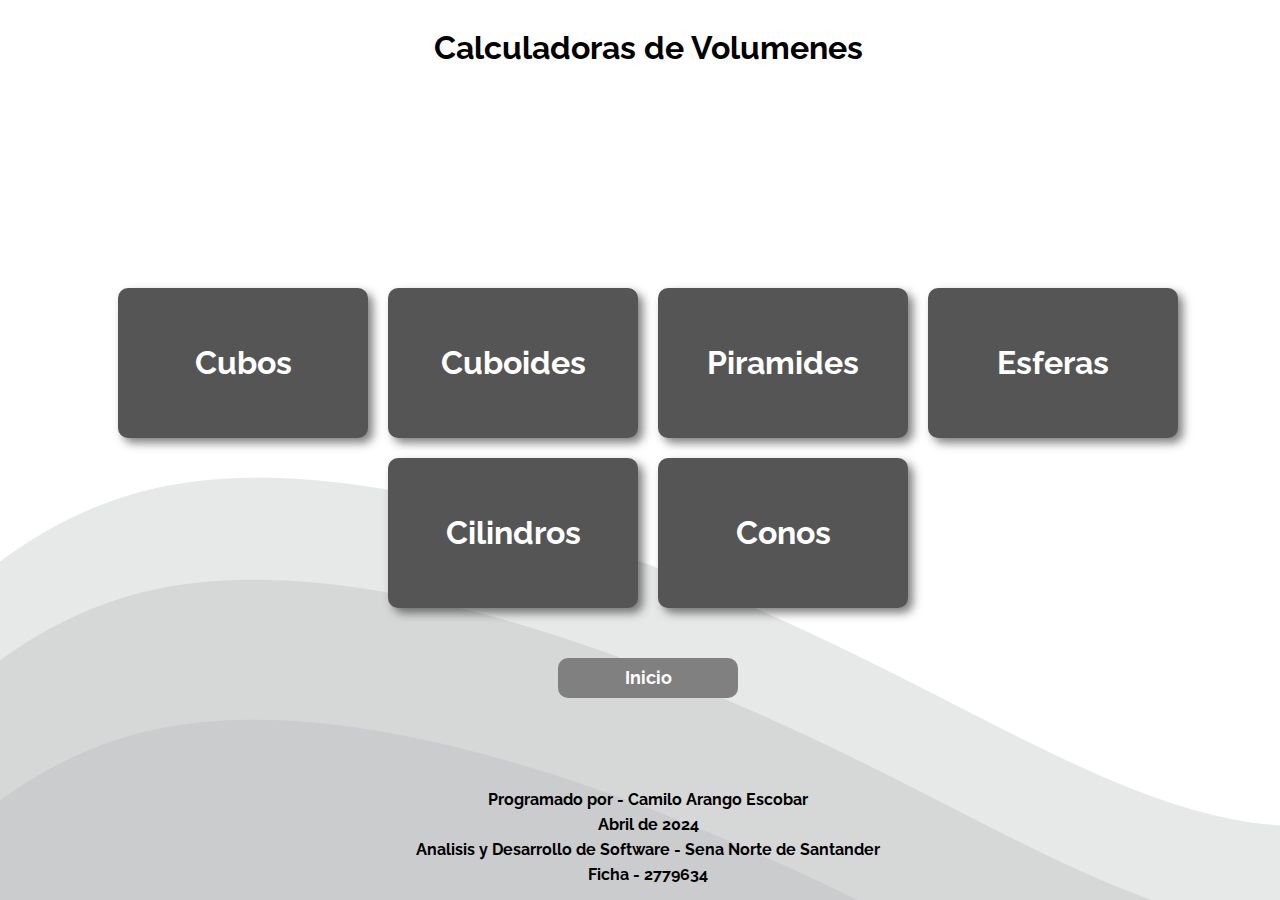
<file: pages/Volumenes.html>
<!DOCTYPE html>
<html lang="en">
<head>
    <meta charset="UTF-8">
    <meta name="viewport" content="width=device-width, initial-scale=1.0">
    <link rel="icon" href="../public/logo_sena.svg" />
    <link rel="stylesheet" href="../css/index.css">
    <link rel="preconnect" href="https://fonts.googleapis.com">
    <link rel="preconnect" href="https://fonts.gstatic.com" crossorigin>
    <link href="https://fonts.googleapis.com/css2?family=Raleway:ital,wght@0,100..900;1,100..900&display=swap" rel="stylesheet">
    <title>Calculadora de Volumenes</title>
</head>
<body class="body">
    <h1 class="titulo">Calculadoras de Volumenes</h1>
    <div class="buttons">
        <a href="../pages/cubos.html">
            <div class="button">
                <p>Cubos</p>
            </div>
        </a>
        <a href="../pages/cuboides.html">
            <div class="button">
                <p>Cuboides</p>
            </div>
        </a>
        <a href="../pages/piramides.html">
            <div class="button">
                <p>Piramides</p>
            </div>
        </a>
        <a href="../pages/esferas.html">
            <div class="button">
                <p>Esferas</p>
            </div>
        </a>
        <a href="../pages/cilindros.html">
            <div class="button">
                <p>Cilindros</p>
            </div>
        </a>
        <a href="../pages/conos.html">
            <div class="button">
                <p>Conos</p>
            </div>
        </a>
    </div>
    <div class="back__menu">
        <a href="../index.html"><button class="form__button">Inicio</button></a>
    </div>

    <footer class="footer">
        <div class="footer__div">
            <p class="footer__text">Programado por - Camilo Arango Escobar</p>
            <p class="footer__text">Abril de 2024</p>
            <p class="footer__text">Analisis y Desarrollo de Software - Sena Norte de Santander</p>
            <p class="footer__text">Ficha - 2779634</p>
        </div>
    </footer>
    
</body>

</html>
</file>
<file: css/index.css>
a{
    text-decoration: none;
}

.body{
    width: 100%;
    display: flex;
    flex-wrap: wrap;
    justify-content: center;
    align-items: center;
    flex-direction: column;
    font-family: "Raleway", Courier, monospace;
    background-image: url("../public/background.png");
    background-repeat: no-repeat;
    background-size: auto; 
    background-position: top left;
    animation: movement 40s infinite;
}
@keyframes movement {
    50% {background-position: top right;}
}
.titulo{
    text-align: center;
}
.buttons{
    
    margin-top: 200px;
    display: flex;
    flex-wrap: wrap;
    justify-content: center;
    align-items: center;
    flex-wrap: wrap;
    gap: 20px;
}
.button{
    width: 250px;
    height: 150px;
    display: flex;
    justify-content: center;
    align-items: center;
    text-align: center;
    background-color: rgb(85, 85, 85);
    box-shadow: 5px 5px 10px rgba(0, 0, 0, 0.5);
    color: white;
    border-radius: 10px;
    font-size: xx-large;
    font-weight: bold;
}
.form__button{
    height: 40px;
    width: 180px;
    
    border: none;
    border-radius: 10px;
    background-color: gray;
    color: white;
    font-family: "Raleway";
    font-weight: bold;
    font-size: large;
    transition: 0.5s;
}
.form__button:hover{
    background-color: white;
    color: gray;
}
.back__menu{
    display: flex;
    gap: 20px;
    margin-top: 50px;
    position: relative;
    
    
}
.footer{
    position: absolute;
    bottom: 0;
    
}
.footer__div{
    display: flex;
    flex-direction: column;
    align-items: center;
    font-weight: bold;
   
}
.footer__text{
    margin-top: -10px;
}
</file>
<file: css/pregunta1.css>
a{
    text-decoration: none;
}

.body{
    width: 98vw;
    height: fit-content;
    display: flex;
    justify-content: center;
    align-items: center;
    flex-direction: column;
    font-family: "Raleway", Courier, monospace;
    background-image: url("../public/background.png");
    background-repeat: no-repeat;
    background-size: auto; 
    background-position: top left;
    animation: movement 40s infinite;
}
@keyframes movement {
    50% {background-position: top right;}
}
.content__div{
    width: 80vw;
    height: 66vh;
    display: flex;
    flex-direction: row;
    flex-wrap: wrap;
    align-items: center;
    justify-content: space-around;
}
.form__div{
    
    display: flex;
    
    flex-direction: column;
    
}
.form{
    display: flex;
    flex-direction: column;
    gap: 10px;
    background-color: lightgrey;
    padding: 30px;
    border-radius: 15px;
    box-shadow: 5px 5px 10px rgba(0, 0, 0, 0.5);
    font-family: "Raleway";
}
.input{
    width: 250px;
    height: 50px;
    text-align: center;
    border: none;
    border-radius: 15px;
    font-family: "Raleway";
    font-size: 0.95rem;
}
.label{
    font-size: small;
}
.form__button{
    height: 40px;
    width: 180px;
    margin-top: 20px;
    border: none;
    border-radius: 10px;
    background-color: gray;
    color: white;
    font-family: "Raleway";
    font-weight: bold;
    font-size: large;
    transition: 0.5s;
}
.form__button:hover{
    background-color: white;
    color: gray;
}
.back__menu{
    display: flex;
    gap: 20px;
    position: relative;
    top: -10px;
}
.footer{
    position: absolute;
    bottom: 0;
}
.footer__div{
    display: flex;
    flex-direction: column;
    align-items: center;
    font-weight: bold;
}
.footer__text{
    margin-top: -10px;
}
</file>
